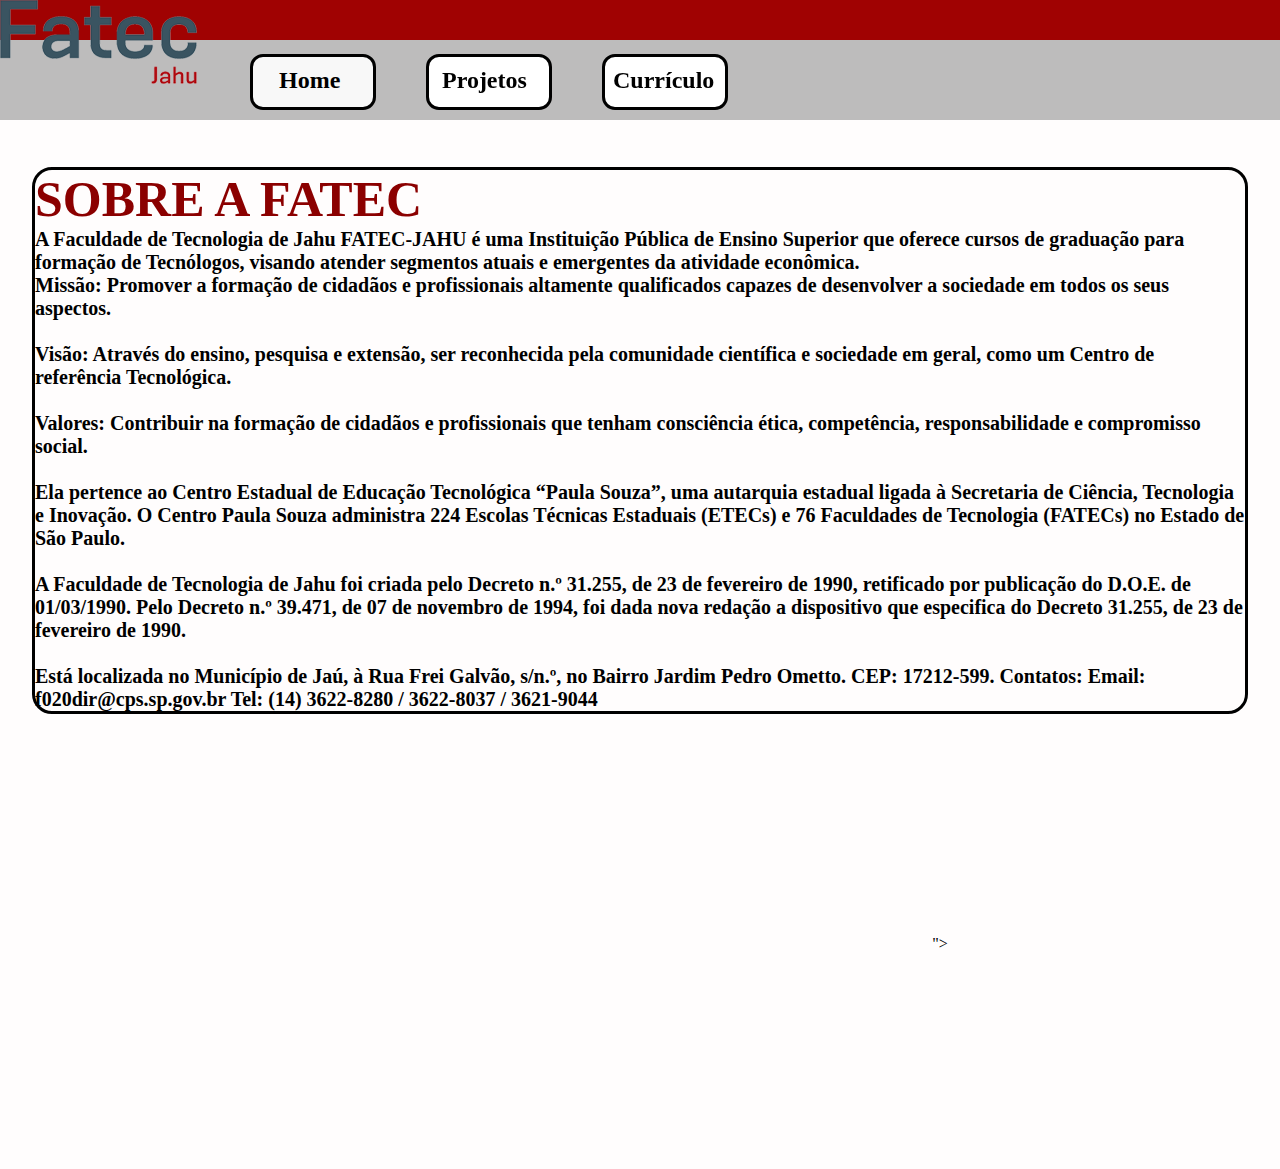
<file: fatec.html>
<!DOCTYPE html>
<html lang="en">
<head>
    <meta charset="UTF-8">
    <meta http-equiv="X-UA-Compatible" content="IE=edge">
    <meta name="viewport" content="width=device-width, initial-scale=1.0">
    <title>Document</title>
    <link rel="stylesheet" href="css/estilos3.css"/>
    <link rel="preconnect" href="https://fonts.googleapis.com">
<link rel="preconnect" href="https://fonts.gstatic.com" crossorigin>
<link href="https://fonts.googleapis.com/css2?family=Bangers&family=Bebas+Neue&family=Changa:wght@200..800&family=Electrolize&display=swap" rel="stylesheet">
        <link rel="preconnect" href="https://fonts.googleapis.com">
        <link rel="preconnect" href="https://fonts.gstatic.com" crossorigin>
<link href="https://fonts.googleapis.com/css2?family=Bangers&family=Bebas+Neue&family=Changa:wght@200..800&display=swap" rel="stylesheet">
</head>
<body>

    <div class="head">
        <div class="borda_botão"></div>
        <div class="logo_fatec"> <img src="Imagem/fatec_logo.png"></div>
        <div class="home"><a href="index.html"><h2>Home</h2></a></div>
        <div class="projetos"><a href="projetos.html"><h2>Projetos</h2></a></div>
        <div class="curriculo"><a href="curriculo.html"><h2>Currículo</h2></a></div>
    </div>

    <div class="sobre"><h1>
        <p>SOBRE A FATEC</p>
        
        
        A Faculdade de Tecnologia de Jahu FATEC-JAHU é uma Instituição Pública de Ensino Superior que oferece cursos de graduação para formação de Tecnólogos, visando atender segmentos atuais e emergentes da atividade econômica.

        <br>Missão: Promover a formação de cidadãos e profissionais altamente qualificados capazes de desenvolver a sociedade em todos os seus aspectos.<br>
        
        <br>Visão: Através do ensino, pesquisa e extensão, ser reconhecida pela comunidade científica e sociedade em geral, como um Centro de referência Tecnológica.<br>
        
        <br>Valores: Contribuir na formação de cidadãos e profissionais que tenham consciência ética, competência, responsabilidade e compromisso social.<br>
        
        <br>Ela pertence ao Centro Estadual de Educação Tecnológica “Paula Souza”, uma autarquia estadual ligada à Secretaria de Ciência, Tecnologia e Inovação. O Centro Paula Souza administra 224 Escolas Técnicas Estaduais (ETECs) e 76 Faculdades de Tecnologia (FATECs) no Estado de São Paulo.<br> <br>A Faculdade de Tecnologia de Jahu foi criada pelo Decreto n.º 31.255, de 23 de fevereiro de 1990, retificado por publicação do D.O.E. de 01/03/1990. Pelo Decreto n.º 39.471, de 07 de novembro de 1994, foi dada nova redação a dispositivo que especifica do Decreto 31.255, de 23 de fevereiro de 1990.<br>
        
        <br>Está localizada no Município de Jaú, à Rua Frei Galvão, s/n.º, no Bairro Jardim Pedro Ometto. CEP: 17212-599. Contatos: Email: f020dir@cps.sp.gov.br Tel: (14) 3622-8280 / 3622-8037 / 3621-9044<br></h1></div>

    <div class="fatec_mapa"><iframe src="https://www.google.com/maps/embed?pb=!1m18!1m12!1m3!1d1845.516991285583!2d-48.54896139151155!3d-22.314554519884872!2m3!1f0!2f0!3f0!3m2!1i1024!2i768!4f13.1!3m3!1m2!1s0x94c7583ac8032c15%3A0xd3db07d9284a5cb2!2sFaculdade%20de%20Tecnologia%20de%20Jahu!5e0!3m2!1spt-PT!2sbr!4v1718373363427!5m2!1spt-PT!2sbr" width="600" height="450" style="border:0;" allowfullscreen="" loading="lazy" referrerpolicy="no-referrer-when-downgrade"></iframe>"></div>
    
</body>
</html>
</file>
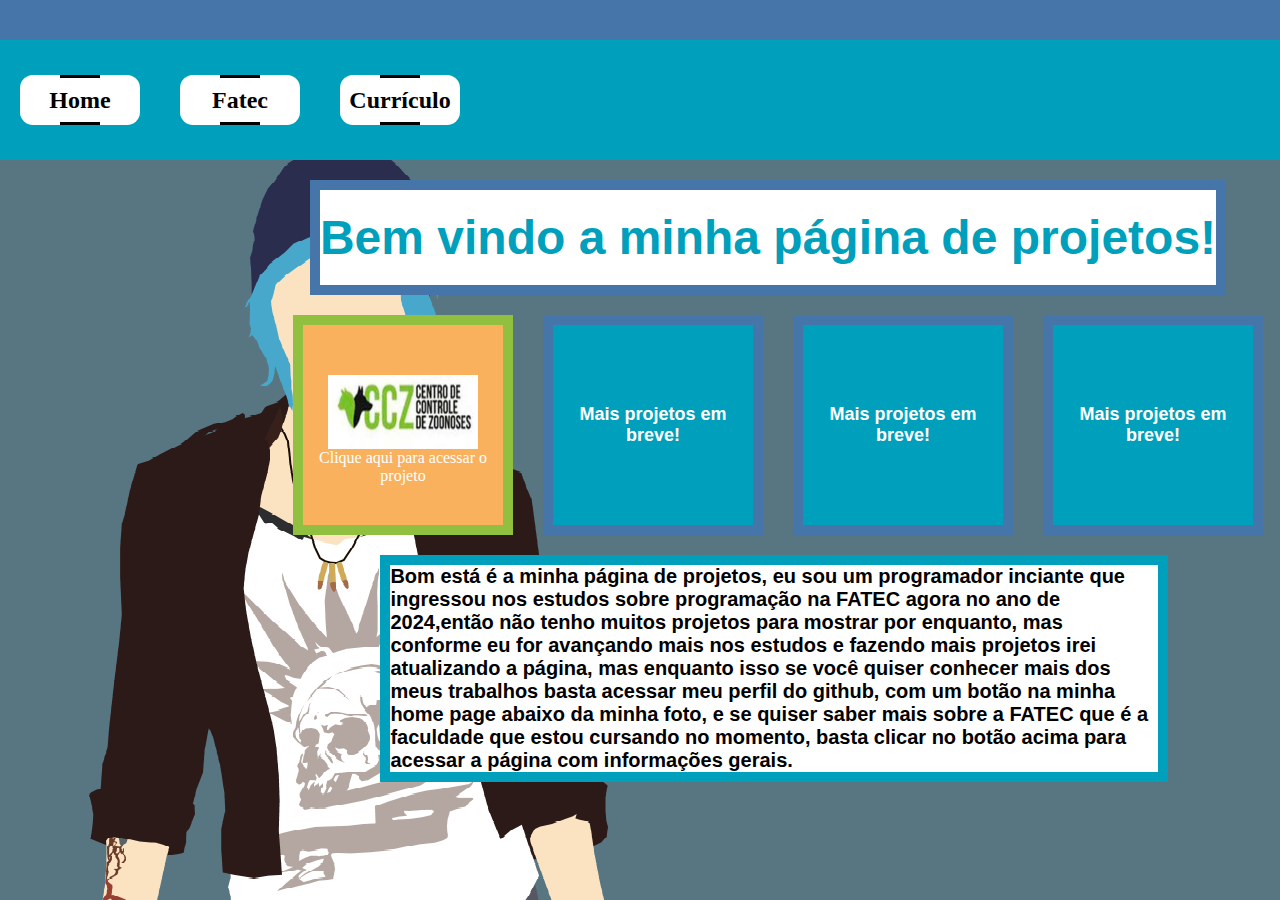
<file: projetos.html>
<!DOCTYPE html>
<html lang="en">
<head>
    <meta charset="UTF-8">
    <meta http-equiv="X-UA-Compatible" content="IE=edge">
    <meta name="viewport" content="width=device-width, initial-scale=1.0">
    <title>Document</title>
    <link rel="stylesheet" href="css/estilos4.css"/>
    <link rel="preconnect" href="https://fonts.googleapis.com">
<link rel="preconnect" href="https://fonts.gstatic.com" crossorigin>
<link href="https://fonts.googleapis.com/css2?family=Bangers&family=Bebas+Neue&family=Changa:wght@200..800&family=Electrolize&display=swap" rel="stylesheet">
        <link rel="preconnect" href="https://fonts.googleapis.com">
        <link rel="preconnect" href="https://fonts.gstatic.com" crossorigin>
<link href="https://fonts.googleapis.com/css2?family=Bangers&family=Bebas+Neue&family=Changa:wght@200..800&display=swap" rel="stylesheet">
</head>
<body>

    <div class="head">
        <div class="home"><a href="index.html"><h2>Home</h2></a></div>
        <div class="fatec"><a href="fatec.html"><h2>Fatec</h2></a></div>
        <div class="curriculo"><a href="curriculo.html"><h2>Currículo</h2></a></div>
    </div>
    
    
    <div class="corpo">

        <div class="titulo">
            <div class="bemvindo">
                <h1>Bem vindo a minha página de projetos!</h1>
            </div> 
        </div>

        <div class="caixas">
            <div class="caixa">
                <div class="img">
                    <img src="./Imagem/ccz.jpeg" alt="">
                </div>
                <div class="link">
                    <a href=https://github.com/Projeto-Integrado-DSM target="_blank">Clique aqui para acessar o projeto</a>
                </div>
            </div>
            <div class="caixa1">
                <h1>Mais projetos em breve!</h1>
            </div>
            <div class="caixa2">
                <h1>Mais projetos em breve!</h1>
            </div>
            <div class="caixa3">
                <h1>Mais projetos em breve!</h1>
            </div>
        </div>

        <div class="texto">
            <div class="centro-texto">
                <h1>Bom está é a minha página de projetos, eu sou um programador inciante que ingressou nos estudos sobre programação na FATEC agora no ano de 2024,então não tenho muitos projetos para mostrar por enquanto, mas conforme eu for avançando mais nos estudos e fazendo mais projetos irei atualizando a página, mas enquanto isso se você quiser conhecer mais dos meus trabalhos basta acessar meu perfil do github, com um botão na minha home page abaixo da minha foto, e se quiser saber mais sobre a FATEC que é a faculdade que estou cursando no momento, basta clicar no botão acima para acessar a página com informações gerais.</h1>
            </div>
        </div>
    </div>
</body>
</html>
</file>
<file: css/estilos3.css>
*{
    padding: 0;
    margin: 0;
}

body {
    background: rgb(255, 253, 253); padding: 55; font-family:"Trebuchet MS";
    width: 100%;
    min-width: 100vh;
    z-index: 1;
    height: 100vh;
}


 .head {
     background-color: rgb(160, 2, 2);
     position: fixed;
     height: 120px;
     z-index: 7;
     width: 100%;
     top: 0px;
     display: flex;
     margin: 0;
 }


a{
    text-decoration: none;
}

.home{
    border: solid black;
    color: rgb(0, 0, 0);
    left: 50px;
    z-index: 10;
    position: relative;
    top: 45%;
    width: 120px;
    background-color: rgb(248, 248, 248);
    height: 50px;
    border-radius: 13px;
    text-decoration: none;
}

.home h2{
    color: black;
    top: 10px;
    padding-top: 10px;
    padding-left: 26px;
    text-decoration: none;
}


.borda_botão{
    background-color: rgb(189, 188, 188);
    position: fixed;
    height: 80px;
    top: 120px;
    width: 100%;
    top: 40px;
    display: flex;
    opacity: 100%;
    margin: 0;
}

.projetos{
    border: solid black;
    color: rgb(0, 0, 0);
    left: 100px;
    z-index: 10;
    position: relative;
    top: 45%;
    width: 120px;
    background-color: rgb(255, 255, 255);
    height: 50px;
    border-radius: 13px;
}
    


.projetos h2{
    top: 10px;
    padding-top: 10px;
    padding-left: 13px;
    color: black;
}

.curriculo{
    border: solid black;
    color: rgb(0, 0, 0);
    left: 150px;
    z-index: 10;
    position: relative;
    top: 45%;
    width: 120px;
    background-color: rgb(255, 255, 255);
    height: 50px;
    border-radius: 13px;
}

.curriculo h2{
    color: black;
    top: 10px;
    padding-top: 10px;
    padding-left: 8px;
    text-decoration: none;
}

.logo_fatec{
    z-index: 10;
    width:200px;
    height:200px;
}

.fatec_mapa{
    justify-content: center;
    display: flex;
    align-items: center;
    position: relative;
    top: 12%;
}

.sobre{
    position: relative;
    font-size: 10px;
    top: 15%;
    margin: 32px;
    border: solid black;
    border-radius: 20px;
}

.sobre p{
    position: relative;
    top: 30%;
    font-size: 50px;
    color: darkred;
    
}
</file>
<file: css/estilos4.css>
*{
    padding: 0;
    margin: 0;
}

body {
    font-family:"Trebuchet MS";
    background-image: url(../Imagem/chloeprice.png);
    overflow: hidden;
}

 .head {
    display: flex;
    background-color: rgb(0, 159, 187);
    height: 120px;
    width: 100%;
    display: flex;
    align-items: center;
    border-top: 40px solid rgb(70, 117, 170);
    margin: 0;
 }

 .home, .fatec, .curriculo{
    /* border: solid black; */
    color: rgb(0, 0, 0);
    width: 120px;
    background-color: rgb(255, 255, 255);
    height: 50px;
    border-radius: 13px;
    text-decoration: none;
    display: flex;
    margin: 20px;
    align-items: center;
    justify-content: center;
}

a{
    text-decoration: none;
}

.home h2{
    color: black;
    text-decoration: none;
}

.fatec h2{
    color: black;
    text-decoration: none;
}
/* 
.curriculo{
    border: solid black;
    color: rgb(0, 0, 0);
    width: 120px;
    background-color: rgb(255, 255, 255);
    height: 50px;
    border-radius: 13px;
} */

.curriculo h2{
    color: black;
    text-decoration: none;
}

.titulo {
    display: flex;
    justify-content: center;
    width: 100%;
    position: relative;
    left: 10%;
    margin-top: 20px;
}

.bemvindo{
    background-color: white;
    font-family: 'Franklin Gothic Medium', 'Arial Narrow', Arial, sans-serif;
    color: white;
    font-size: 24px;
    display: flex;
    justify-content: center;
    width: max-content;
    border: solid rgb(70, 117, 170) 10px;
    padding-top: 20px;
    padding-bottom: 20px;
}

.caixas {
    display: flex;
    justify-content: center;
    position: relative;
    left: 10%;
    width: 100%;
    margin-bottom: 20px;
    
}

.caixa img {
    position: relative;
    top: 10px;
    height: 80px;
    width: 150px;
}

.img {
    width: 200px;
    overflow: hidden;
}

.img {
    margin-left: 25%;
}

.caixa {
    display: flex;
    flex-direction: column;
    justify-content: center;
    align-items: center;
    justify-items: center;
    background-color: #F9B15D;
    border: solid #91C041 10px;
    width: 200px;
    height: 200px;
    margin-top: 20px;
    margin-left: 20px;
    
}

.caixa h1{
    font-family: 'Gill Sans', 'Gill Sans MT', Calibri, 'Trebuchet MS', sans-serif;
    font-size: 18px;
    color: white;
}


.caixa1, .caixa2, .caixa3{
    background-color: rgb(0, 159, 187);
    border: solid rgb(70, 117, 170) 10px;
    display: flex;
    justify-content: center;
    align-items: center;
    width: 200px;
    height: 200px;
    margin-top: 20px;
    margin-left: 30px;
}

.caixa1 h1, .caixa2 h1, .caixa3 h1{
    font-family: 'Gill Sans', 'Gill Sans MT', Calibri, 'Trebuchet MS', sans-serif;
    font-size: 18px;
    color: white;
    text-align: center;
}

.bemvindo h1{
    color:rgb(0, 159, 187) ;
}

.link a{
    color: white;
    text-align: center;
    display: flex;
}

.texto_caixa{
    font-family: 'Gill Sans', 'Gill Sans MT', Calibri, 'Trebuchet MS', sans-serif;
    font-size: 9px;
    color: rgb(255, 255, 255);
    text-decoration: none;
    
}

.texto{
    position: relative;
    left: 12.5%;
    display: flex;
    width: 100%;
    justify-content: center;
}

.centro-texto{
    display: flex;
    background-color: white;
    border: solid rgb(0, 159, 187) 10px;
    width: 60%;
    position: relative;
    right: 2%;
}

.texto h1{
    font-family: 'Gill Sans', 'Gill Sans MT', Calibri, 'Trebuchet MS', sans-serif;
    font-size: 20px;
}

/* Animação */

.curriculo, .home, .fatec {
    overflow: hidden;
    position: relative;
    display: flex;
}
 
.curriculo::before, .home::before, .fatec::before {
    overflow: hidden;
    content: "";
    position: absolute;
    background-color: black;
    width: 40px;
    border-radius: inherit;
    height: 300%;
    animation: animate 3s linear infinite;
}

@keyframes animate {
    100%{
        transform: rotate(360deg);
    }
}

.curriculo::after, .home::after, .fatec::after{
    content: "";
    position: absolute;
    background-color: rgb(255, 255, 255);
    inset: 3px;
    border-radius: inherit;
}

.curriculo h2, .home h2, .fatec h2{
    position: relative;
    z-index: 10;
}
</file>
